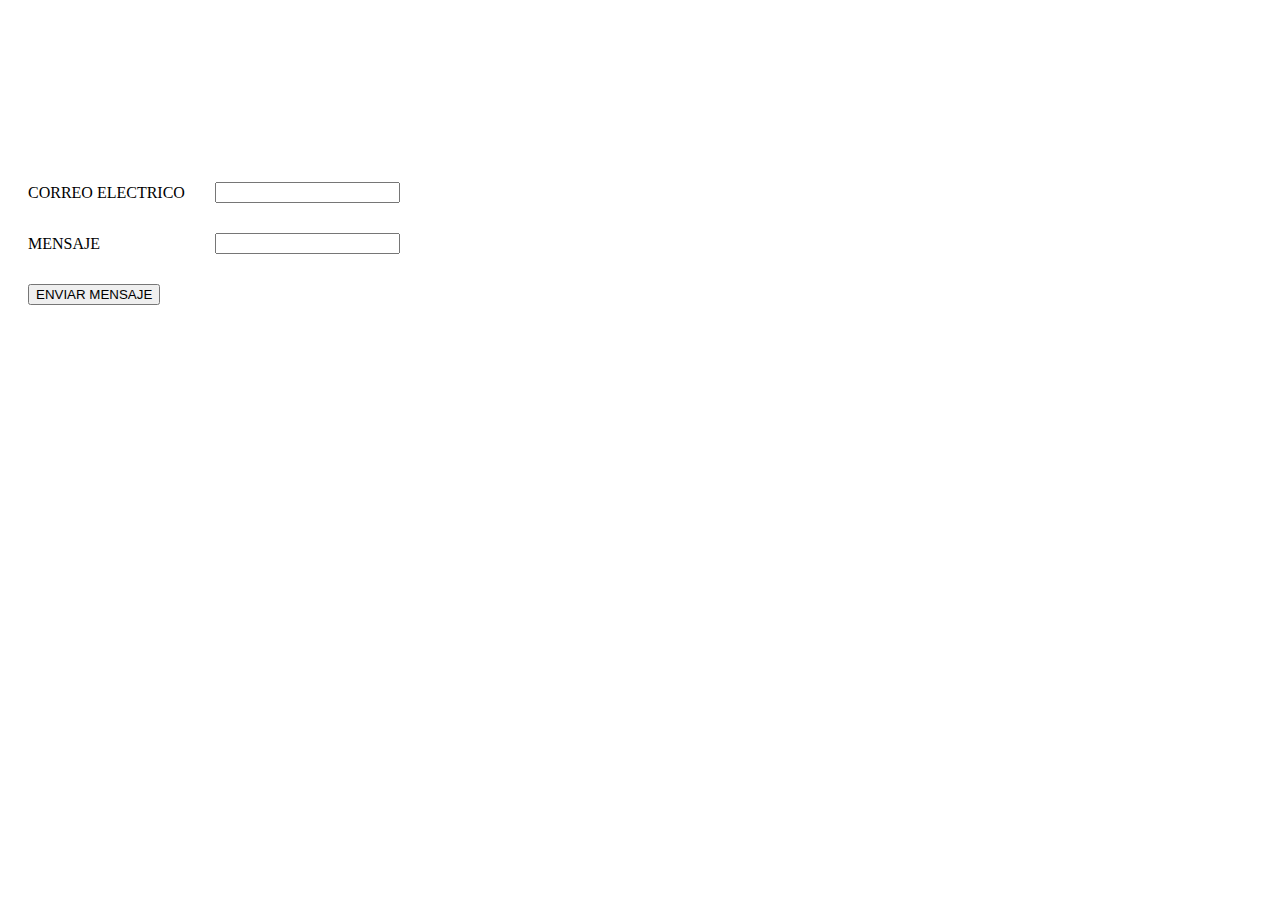
<file: contacto.html>
<!DOCTYPE html>
<html>
<head>
    <meta charset="utf-8">
    <meta name="viewport" content="width=device-width, initial-scale=1">
   <link rel="stylesheet" type="text/css" href="C:\Users\GORDO\Desktop\PROYECTO_WEB\CSS\contacto.css"></head>
    <title>www.contacto.com</title>
</head>
<body>


<section id="contenedor">

<section id="s1">

  <iframe src="https://www.google.com/maps/embed?pb=!1m18!1m12!1m3!1d1993.43927163417!2d-79.8842932844817!3d-2.1996062223550052!2m3!1f0!2f0!3f0!3m2!1i1024!2i768!4f13.1!3m3!1m2!1s0x902d6fe7024c1675%3A0x4e82c5f4bc1a0cb7!2sPasaje%20Huayna%20Capac!5e0!3m2!1ses!2sec!4v1641524357926!5m2!1ses!2sec" width="100%" height="100%" style="border:0;" allowfullscreen="" loading="lazy"></iframe>

</section>



<section id="s2">
    <form action="C:\Users\GORDO\Desktop\PROYECTO_WEB\PHP\contacto.php" method="POST">


        <table cellpadding="10px" cellspacing="10px">

            <tr>
                <td>CORREO ELECTRICO</td>
                <td><input type="text" name="n">    </td>
            </tr>

            <tr>


                <td>MENSAJE</td>
                <td><input type="text" name="em"></td>

            </tr>
            <tr>

                <td><input type="submit" value="ENVIAR MENSAJE"></td>
            </tr>



        </table>
    </form>
</section>










    </section>




</body>
</html>
</file>
